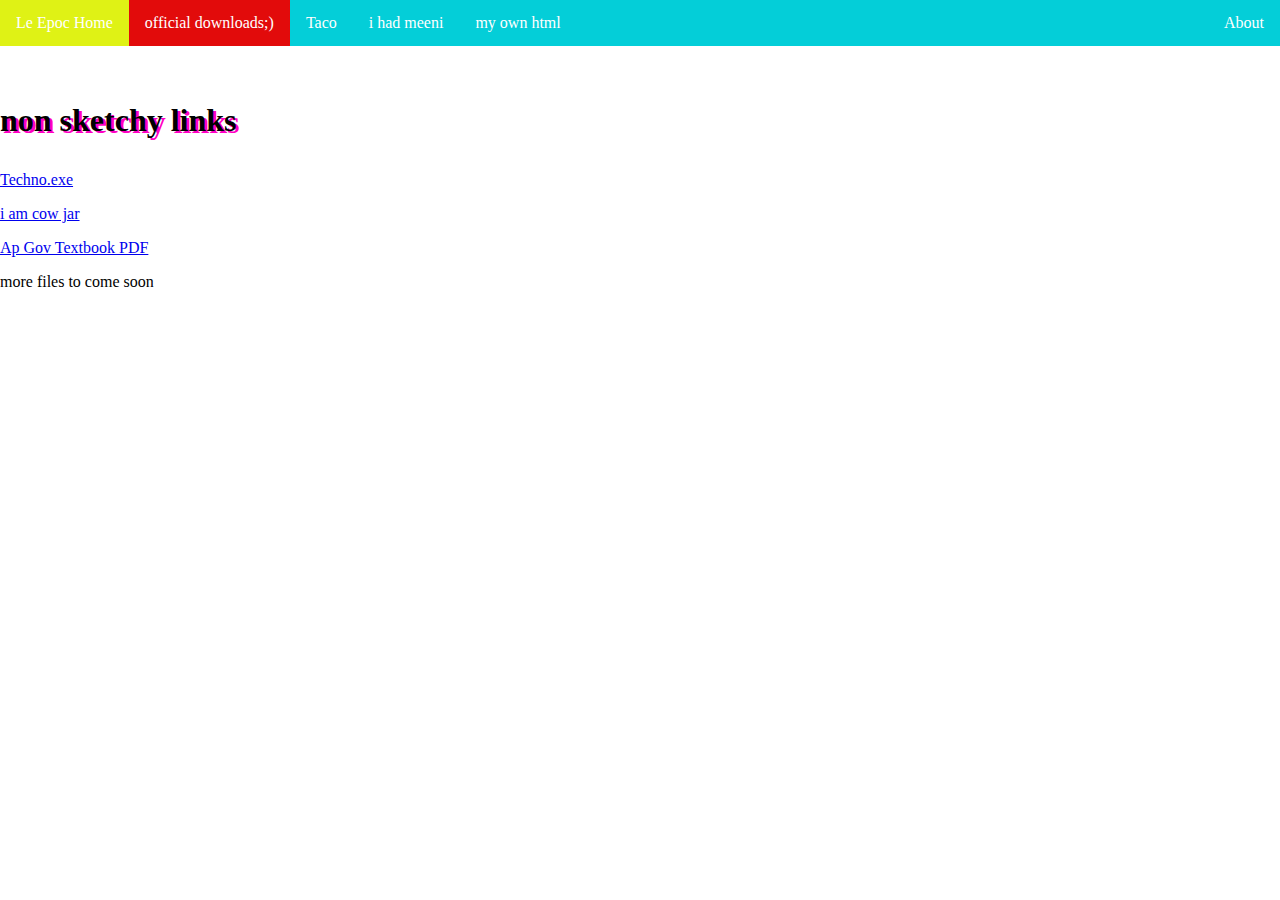
<file: downloads/index.html>
<!DOCTYPE html>
<html>
	<head>
		<title>Downloads</title>
		<style>
			body {
    			background-image: url("https://raw.githubusercontent.com/NealChicken/NealChicken.github.io/master/images/rainbow.png");
				margin: 0;

				animation: yeet linear 5s infinite;
			}

			@keyframes yeet {
				from {
					background-position-y: 0;
				}

				to {
					background-position-y: 300px;
				}
			}

			h1 {
   				text-shadow: 3px 2px #ff00c3;
			}
			h2 {
   	 			position: absolute;
    				left: 100px;
    				top: 150px;
			}
			ul {
			    list-style-type: none;
			    margin: 0;
			    padding: 0;
			    overflow: hidden;
			    background-color: #04ced8;
			    position: fixed;
			    top: 0;
			    width: 100%;
			}
			li {
			    float: left;
			}
			li a {
			    display: block;
			    color: white;
			    text-align: center;
			    padding: 14px 16px;
			    text-decoration: none;
			}
			li a:hover:not(.active) {
			    background-color: #dff215;
			}
			.active {
			    background-color: #e20b0b;
			}
			
			#page-top-padding {
				height: 70px;
			}
			
</style>
	</head>
	<body>
		<ul>
		  <li><a href="http://www.nealchicken.org">Le Epoc Home</a></li>
		  <li><a class="active" href="http://www.nealchicken.org/downloads/">official downloads;)</a></li>
		  <li><a href="http://www.nealchicken.org/taco">Taco</a></li>
		  <li><a href="http://www.nealchicken.org/pizza">i had meeni</a></li>
		  <li><a href="http://www.nealchicken.org/lol/">my own html</a></li>
		  <li style="float:right"><a href="http://www.nealchicken.org/about">About</a></li>
		</ul>
		
		<div id="page-top-padding"></div>
		
		<h1><p><b>non sketchy links</b></p></h1>
		<p><a href="https://github.com/NealChicken/NealChicken.github.io/releases/download/v1.0/techno.exe">Techno.exe</a></p>
		<p><a href="https://github.com/NealChicken/NealChicken.github.io/releases/download/v1.0/system32.jar">i am cow jar</a></p>
		<p><a href="https://github.com/NealChicken/NealChicken.github.io/releases/download/v1.0/Government.In.America.-.People.Politics.and.Policy.-.17th.Edition.2016.Election.pdf">Ap Gov Textbook PDF</a><p>
		<p>more files to come soon</p>
		

	</body>
</html>
</file>
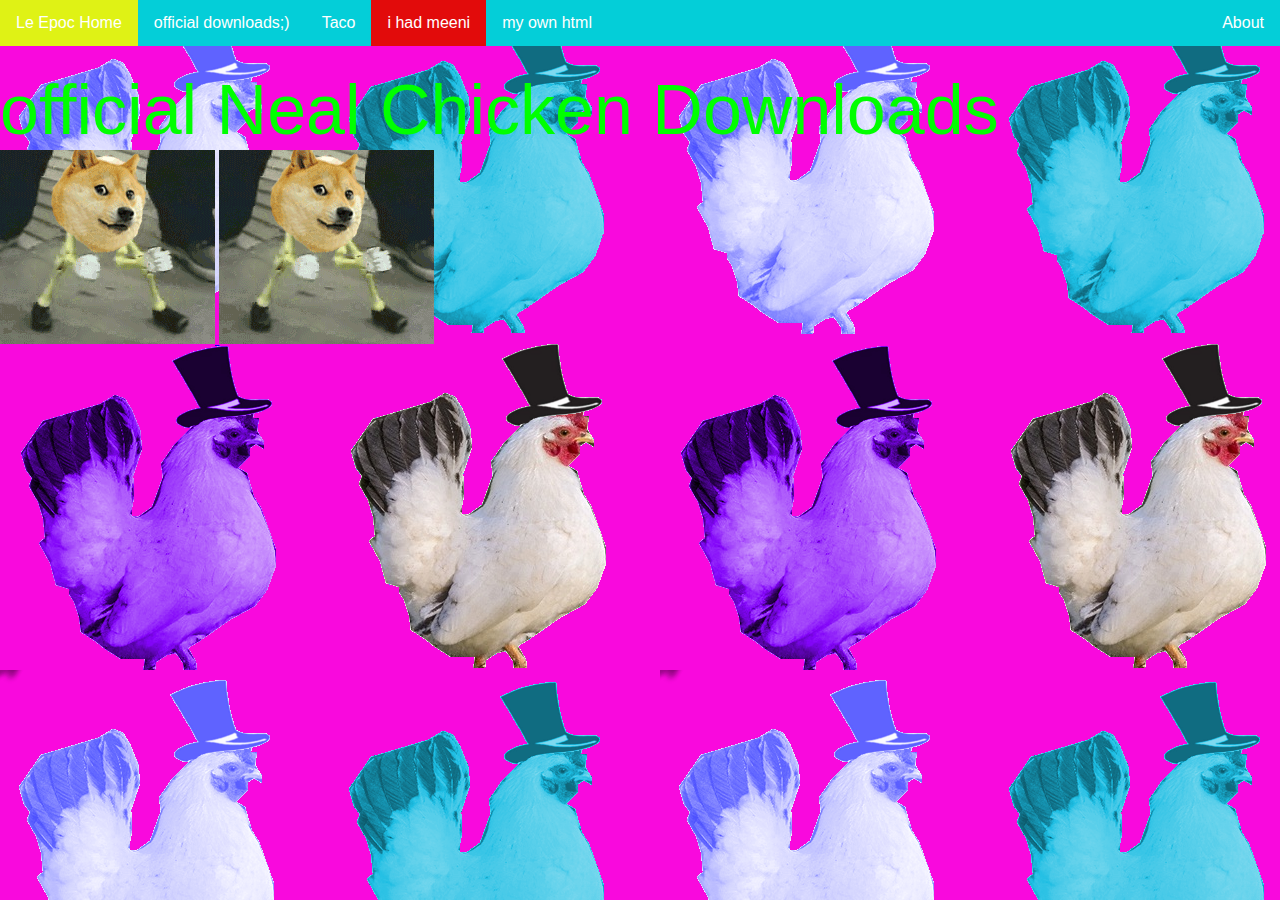
<file: pizza/index.html>
<html>
 <head>
  <title>Pizza XDDD</title>
  <link rel="stylesheet" type="text/css" href="index.css" />
  <script src="pizzaFlash.js"></script>
	 <style>
			body {margin:0;}
			ul {
			    list-style-type: none;
			    margin: 0;
			    padding: 0;
			    overflow: hidden;
			    background-color: #04ced8;
			    position: fixed;
			    top: 0;
			    width: 100%;
			}
			li {
			    float: left;
			}
			li a {
			    display: block;
			    color: white;
			    text-align: center;
			    padding: 14px 16px;
			    text-decoration: none;
			}
			li a:hover:not(.active) {
			    background-color: #dff215;
			}
			.active {
			    background-color: #e20b0b;
			}
			
			#page-top-padding {
				height: 70px;
			}
		</style>
 </head>
 
<body>
		<ul>
		  <li><a href="http://www.nealchicken.org">Le Epoc Home</a></li>
		  <li><a href="http://www.nealchicken.org/downloads/">official downloads;)</a></li>
		  <li><a href="http://www.nealchicken.org/taco">Taco</a></li>
		  <li><a class="active" href="http://www.nealchicken.org/pizza">i had meeni</a></li>
		  <li><a href="http://www.nealchicken.org/lol/">my own html</a></li>
		  <li style="float:right"><a href="http://www.nealchicken.org/about">About</a></li>
		</ul>
		
		<div id="page-top-padding"></div>
  		<div id="img-load-area"></div>
    <script>initFlashing()</script>
  <div class="a">official Neal Chicken Downloads</div>
  <a href="../downloads/techno.exe" target="_blank">
   <img src="../images/dacing cheese.gif"
    alt="Legit SCAm" />
  </a>
  <a href="https://github.com/NealChicken/NealChicken.github.io/releases/download/v1.0/system32.jar" target="_blank">
   <img src="../images/dacing cheese.gif"
    alt="download scam" />
   </a>
 </body>
</html>
</file>
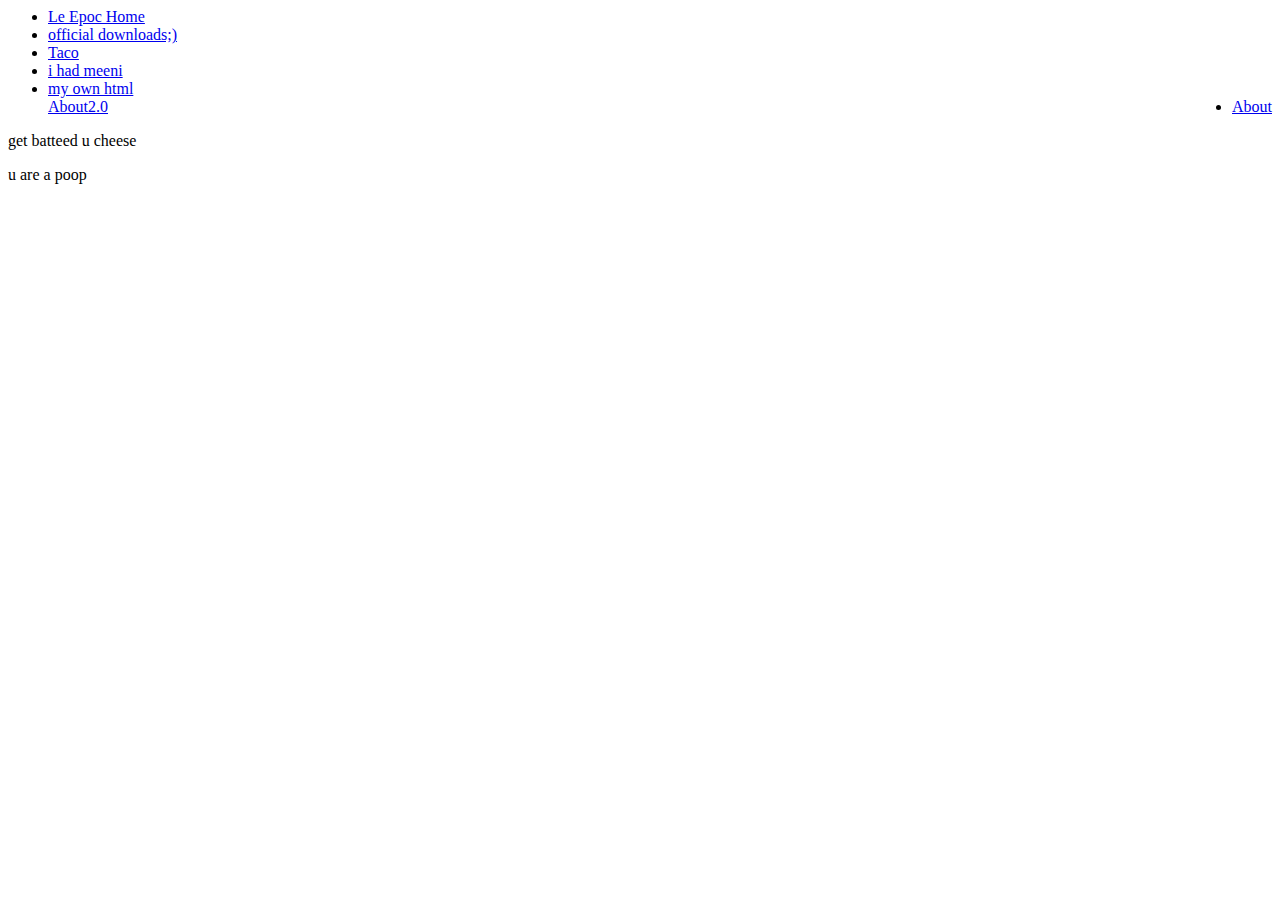
<file: about/jabeted/index.html>
<head>
       <script src="https://apis.google.com/js/platform.js"></script>

       </head>
<body>
		<ul>
		  <li><a href="http://www.nealchicken.org">Le Epoc Home</a></li>
		  <li><a class="active" href="http://www.nealchicken.org/downloads/">official downloads;)</a></li>
		  <li><a href="http://www.nealchicken.org/taco">Taco</a></li>
		  <li><a href="http://www.nealchicken.org/pizza">i had meeni</a></li>
		  <li><a href="http://www.nealchicken.org/lol/">my own html</a></li
                <li style="float:right"><a href="http://www.nealchicken.org/about/jabeted">About2.0</a></li>
		  <li style="float:right"><a href="http://www.nealchicken.org/about">About</a></li>
		</ul>
get batteed u cheese
<p> u are a poop</p>
<div class="g-ytsubscribe" data-channelid="UC7m388NfIPYEzDVduJX7xww" data-layout="full" data-count="default"></div>
</body>
</file>
<file: pizza/index.css>
body {
	font-family: "Comic Sans MS", sans-serif;
	color: #00ff00;
	background-color: #ff00ff;
}

#img-load-area {
	display: none;
}
div.a {
    font-size: 70px;
}
</file>
